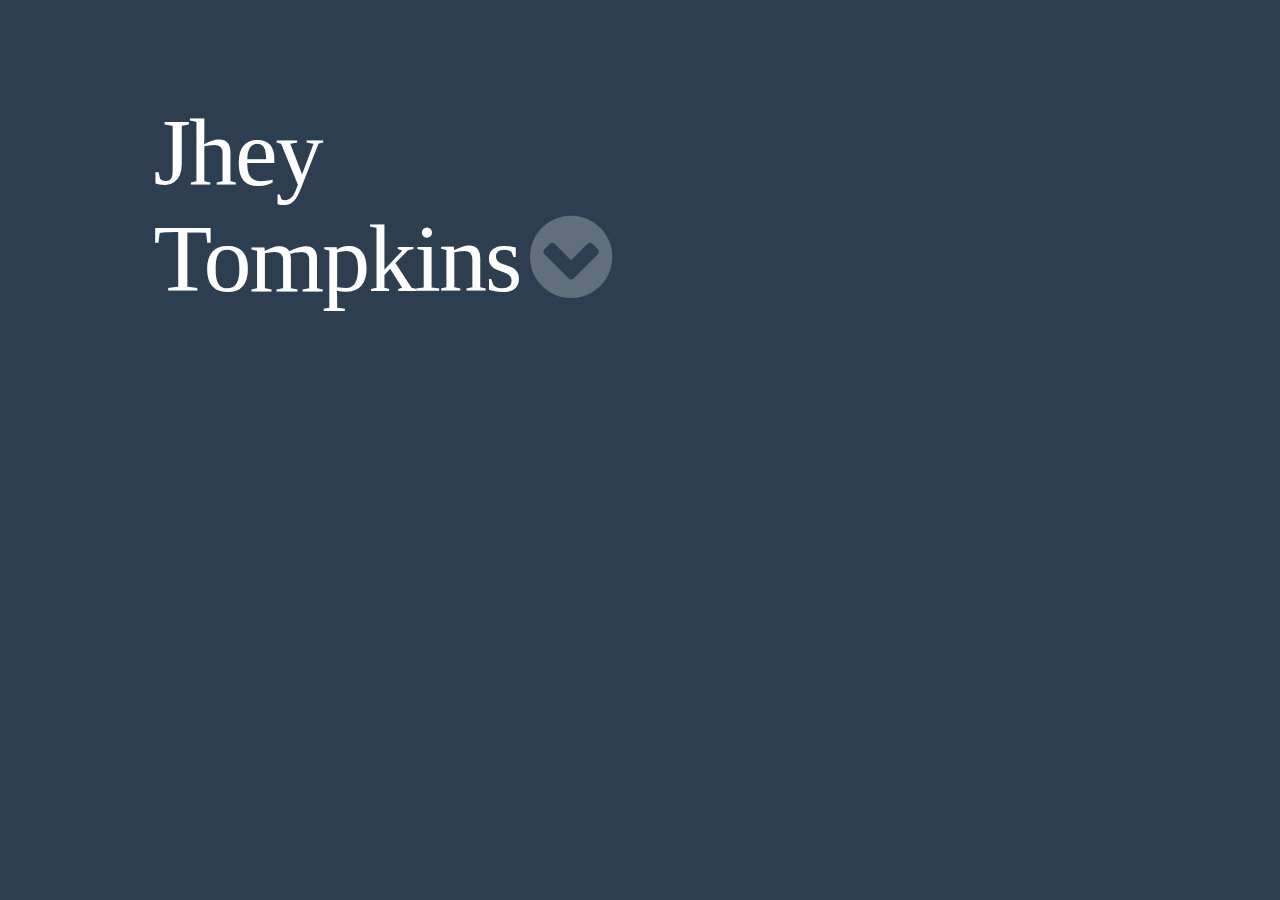
<file: index.html>
<!DOCTYPE html><!--[if lt IE 7]> <html class="no-js ie lt-ie9 lt-ie8 lt-ie7" lang="en"> <![endif]-->
<!--[if IE 7]> <html class="no-js ie lt-ie9 lt-ie10 lt-ie8" lang="en"> <![endif]-->
<!--[if IE 8]> <html class="no-js ie lt-ie9 lt-ie10" lang="en"> <![endif]-->
<!--[if IE 9]> <html class="no-js ie lt-ie10" lang="en"> <![endif]-->
<!--[if gt IE 9]><!--> <html class="no-js" lang="en"> <!--<![endif]-->
<head>
  <meta charset="utf-8">
  <meta http-equiv="X-UA-Compatible" content="IE=edge">
  <title>I'm Jhey Tompkins | jh3y</title>
  <meta rel="author" content="https://plus.google.com/117254872800566192455">
  <meta name="description" content="Polyglot coder, open source advocate and front end developer extraordinaire!">
  <meta name="viewport" content="width=device-width, initial-scale=1.0, user-scalable=0, maximum-scale=1.0">
  <link href="css/vendor.min.css" rel="stylesheet">
  <link href="css/site-source.min.css" rel="stylesheet">
</head>
<body data-octo-nav="true" octo-nav><!--[if IE 8]>
  <div class="header bg--midnight-blue tx--center">
    <h1 class="tx--white">&lt;Jhey Tompkins/&gt;</h1>
    <div class="txt bg--white bd--alizarin">
      <p>
        Owww :(
        It looks like you're trying to view this site from an older browser.
        For a proper experience please <a href="http://browsehappy.com/", target="_blank" class="tx--alizarin">upgrade</a> your browser.
      </p>
      <p>&copy; jh3y 2015</p>
    </div>
  </div><![endif]-->
  <!--[if gt IE 8]><!-->
  <nav octo-nav-navigation octo-nav-panel>
    <div octo-nav-scrollable>
      <ul>
        <li><a octo-nav-link href="#about"><img src="img/me.jpg" class="img-responsive">About</a></li>
        <li><a octo-nav-link href="#skills"><i class="fa fa-code"></i>Skills</a></li>
        <li><a octo-nav-link href="#projects"><i class="fa fa-keyboard-o"></i>Projects</a></li>
        <li><a octo-nav-link href="#thoughts"><i class="fa fa-cloud"></i>Thoughts</a></li>
        <li><a octo-nav-link href="#contact"><i class="fa fa-envelope-o"></i>Contact</a></li>
        <li octo-nav-header>Latest Tweets</li>
        <li><a twitter-timeline href="https://twitter.com/_jh3y" data-widget-id="531777691293212672" data-tweet-limit="3" data-chrome="transparent noborders noheader nofooter" width="230" class="twitter-timeline">Tweets by @_jh3y</a>
          <script>!function(d,s,id){var js,fjs=d.getElementsByTagName(s)[0],p=/^http:/.test(d.location)?'http':'https';if(!d.getElementById(id)){js=d.createElement(s);js.id=id;js.src=p+"://platform.twitter.com/widgets.js";fjs.parentNode.insertBefore(js,fjs);}}(document,"script","twitter-wjs");</script>
        </li>
        <li octo-nav-header>Github</li>
        <li data-github-badge>
          <iframe src="http://githubbadge.appspot.com/jh3y" frameBorder="0"></iframe>
        </li>
        <li octo-nav-header>Extras</li>
        <li><a octo-nav-link href="http://github.com/jh3y" target="_blank"><i class="fa fa-github"></i>Follow me</a></li>
        <li><a octo-nav-link href="http://medium.com/@_jh3y" target="_blank"><i class="fa fa-medium"></i>Blog</a></li>
      </ul>
    </div>
  </nav>
  <div id="hidden-menu" octo-nav-hidden-menu class="bg--white no--selection"><i octo-nav-control class="fa fa-bars"></i><img src="img/me.jpg" class="img-reponsive img-circle"></div>
  <div octo-nav-page-content octo-nav-panel class="page-content">
    <div octo-nav-scrollable>
      <div class="stars bg--midnight-blue">
        <canvas id="app"></canvas>
      </div>
      <div class="content-wrapper">
        <header>
          <h1 class="tx--white">Jhey<br>Tompkins<a octo-nav-link href="#menu" class="no--selection"><i class="fa fa-chevron-circle-down tx--white"></i></a></h1>
        </header>
        <div class="bg--white">
          <div class="nav-container bg--white">
            <div id="menu" class="no--selection"><i octo-nav-control class="fa fa-bars"></i><img src="img/me.jpg" class="img-reponsive img-circle"></div>
          </div>
          <section id="about" class="bg--white">
            <div class="container">
              <div class="row">
                <div class="col-md-7 col-md-offset-1">
                  <h4>I'm Jhey Tompkins</h4>
                  <ul class="quotes">
                    <li>
                      <h3><span class="bg--alizarin tx--white">Front end</span> developer,</h3>
                    </li>
                    <li>
                      <h3><span class="bg--amethyst tx--white">polyglot</span> coder,</h3>
                    </li>
                    <li>
                      <h3><span class="bg--emerald tx--white">open source</span> advocate,</h3>
                    </li>
                    <li>
                      <h3>all about things <span class="bg--pomegranate tx--white">HTML</span>, <span class="bg--wet-asphalt tx--white">CSS</span> &amp; <span class="bg--pumpkin tx--white">JavaScript</span>,</h3>
                    </li>
                    <li>
                      <h3>likes <span class="bg--peter-river tx--white">wolverines</span>.</h3>
                    </li>
                  </ul>
                </div>
                <div class="col-md-3">
                  <p class="columned text-justify">Referred to by some as a polyglot, I have a passion for all things front end and web. I've been fortunate enough to work on projects with and for great names such as Barclaycard, O2, Bank of America Merrill Lynch, M&C Saatchi and Vauxhall Motors. Please do not hesitate to contact me if you have a project you would like to talk about, an opportunity to discuss or just want to chat about something.</p>
                </div>
              </div>
            </div>
          </section>
          <section id="skills" class="bg--amethyst">
            <div class="container">
              <div class="row">
                <div class="col-md-7 col-md-offset-4">
                  <ul class="skills text-right">
                    <h4 class="bg--alizarin tx--white">HTML5</h4>
                    <h4 class="bg--wisteria tx--white">CSS3</h4>
                    <h4 class="bg--emerald tx--white">JavaScript</h4>
                    <h4 class="bg--sunflower tx--white">CoffeeScript</h4>
                    <h4 class="bg--alizarin tx--white">Jade</h4>
                    <h4 class="bg--peter-river tx--white">Sass</h4>
                    <h4 class="bg--wisteria tx--white">Stylus</h4>
                    <h4 class="bg--green-sea tx--white">Less</h4>
                    <h4 class="bg--belize-hole tx--white">Node</h4>
                    <h4 class="bg--pomegranate tx--white">Angular</h4>
                    <h4 class="bg--turquoise tx--white">Backbone</h4>
                    <h4 class="bg--carrot tx--white">Grunt</h4>
                    <h4 class="bg--pomegranate tx--white">Gulp</h4>
                    <h4 class="bg--wisteria tx--white">Canvas</h4>
                  </ul>
                </div>
              </div>
            </div>
          </section>
          <section id="projects">
            <div class="container">
              <div class="row">
                <div class="col-md-7 col-md-offset-1">
                  <ul class="projects">
                    <div title="tyto" class="project">
                      <h4><a href="https://jh3y.github.io/tyto" target="_blank" class="bg--alizarin tx--white">tyto</a><br></h4><a href="https://jh3y.github.io/tyto" target="_blank">manage and organise things</a>
                    </div>
                    <div title="whirl" class="project">
                      <h4><a href="https://jh3y.github.io/whirl" target="_blank" class="bg--nephritis tx--white">whirl</a><br></h4><a href="https://jh3y.github.io/whirl" target="_blank">pure CSS loading animations with minimal effort!</a>
                    </div>
                    <div title="shooting-stars" class="project">
                      <h4><a href="https://github.com/jh3y/shooting-stars" target="_blank" class="bg--sunflower tx--white">shooting-stars</a><br></h4><a href="https://github.com/jh3y/shooting-stars" target="_blank">HTML5 Canvas particle system written with vanilla JavaScript</a>
                    </div>
                    <div title="progre(c)ss" class="project">
                      <h4><a href="https://jh3y.github.io/progre-c-ss" target="_blank" class="bg--wisteria tx--white">progre(c)ss</a><br></h4><a href="https://jh3y.github.io/progre-c-ss" target="_blank">pure CSS progress bars with minimal effort!</a>
                    </div>
                    <div title="kody" class="project">
                      <h4><a href="https://github.com/jh3y/kody" target="_blank" class="bg--belize-hole tx--white">kody</a><br></h4><a href="https://github.com/jh3y/kody" target="_blank">a .files manager written in node, making system migration a breeze!</a>
                    </div>
                    <div title="gulp-template-store" class="project">
                      <h4><a href="https://github.com/jh3y/gulp-template-store" target="_blank" class="bg--pomegranate tx--white">gulp-template-store</a><br></h4><a href="https://github.com/jh3y/gulp-template-store" target="_blank">a gulp plugin for creating a lodash template cache file</a>
                    </div>
                  </ul>
                </div>
                <div class="col-md-3">
                  <p><a href="https://github.com/jh3y" target="_blank" class="more">See more on Github<i class="fa fa-github"></i></a></p>
                </div>
              </div>
            </div>
          </section>
          <section id="thoughts" class="bg--peter-river">
            <div class="container">
              <div class="row">
                <div class="col-md-10 col-md-offset-1">
                  <div class="thought-wrapper">
                    <div class="before"></div>
                    <div class="after"></div>
                    <div class="thought bg--clouds bd--silver">
                      <h4><a href="http://medium.com/@_jh3y" target="_blank" class="tx--silver hv--peter-river">Check out my blog</a></h4>
                    </div>
                  </div><i id="kick" class="fa fa-info-circle tx--white"></i>
                  <script>
                    var btn = document.getElementById('kick'),
                      cloudPiecesOne = document.querySelectorAll('.after')[0],
                      cloudPiecesTwo = document.querySelectorAll('.before')[0],
                      cloudPiecesThree = document.querySelectorAll('.thought')[0];
                    btn.addEventListener('mouseover', function() {
                      this.style.opacity = 0;
                      cloudPiecesOne.style.display = 'block';
                      cloudPiecesOne.className += ' first';
                      cloudPiecesTwo.style.display = 'block';
                      cloudPiecesTwo.className += ' second';
                      cloudPiecesThree.style.display = 'block';
                      cloudPiecesThree.className += ' third';
                    });
                  </script>
                </div>
              </div>
            </div>
          </section>
          <section id="contact">
            <div class="skin">
              <div class="contact-info text-center">
                <h3>Let's talk!</h3>
                <h4 class="social-icons"><a href="mailto:jh3yyy@gmail.com?subject=Hey"><i class="fa fa-envelope-o"></i></a><a href="https://github.com/jh3y" target="_blank"><i class="fa fa-github"></i></a><a href="https://twitter.com/_jh3y" target="_blank"><i class="fa fa-twitter"></i></a><a href="skype:jheytompkins?add"><i class="fa fa-skype"></i></a><a href="https://plus.google.com/117254872800566192455?rel=author" target="_blank"><i class="fa fa-google-plus"></i></a></h4>
              </div>
            </div>
          </section>
          <footer class="bg--white text-center"><span>&lt; made real by me &copy; jh3y 2015 /&gt;</span></footer>
        </div>
      </div>
    </div>
  </div>
  <script src="js/vendor.js"></script>
  <script src="js/site-source.js"></script><!--<![endif]-->
</body>
</file>
<file: css/site-source.min.css>
body,h2,h3,h4,h5,h6{font-weight:300}.stars,header{overflow:hidden}.stars,header h1 i{transition-duration:250ms}.thought,.tx--center{text-align:center}#about .quotes{padding:100px 0 0 30px;margin:0;list-style:none}#contact{background:url(../img/atthebeach.jpg) center center;background-size:cover;height:600px;position:relative}#contact>.skin{position:absolute;top:0;right:0;bottom:0;left:0;background-color:rgba(0,0,0,.65)}#contact>.skin>.contact-info{width:300px;position:absolute;top:50%;left:50%;margin-top:-3.125rem;margin-left:-150px}#contact>.skin>.contact-info>h3{margin:0 0 1.25rem;color:#fff;line-height:1}h1,h2,h3,h4,h5,h6{letter-spacing:-.125rem;margin:0}#contact>.skin>.contact-info>.social-icons{line-height:1}#contact>.skin>.contact-info>.social-icons a{display:inline-block;float:left;width:20%}#contact>.skin>.contact-info>.social-icons a:hover{-webkit-transform:translate(0,-10px);-ms-transform:translate(0,-10px);transform:translate(0,-10px)}#contact>.skin>.contact-info>.social-icons a>i{color:#fff}.hv--turquoise:hover,.tx--turquoise{color:#1abc9c}.bg--turquoise{background-color:#1abc9c}.projects a.bg--turquoise:hover,.projects h4.bg--turquoise:hover,.skills a.bg--turquoise:hover,.skills h4.bg--turquoise:hover{color:#1abc9c;background-color:#fff}.bd--turquoise{border:4px solid #1abc9c}.hv--green-sea:hover,.tx--green-sea{color:#16a085}.bg--green-sea{background-color:#16a085}.projects a.bg--green-sea:hover,.projects h4.bg--green-sea:hover,.skills a.bg--green-sea:hover,.skills h4.bg--green-sea:hover{color:#16a085;background-color:#fff}.bd--green-sea{border:4px solid #16a085}.hv--emerald:hover,.tx--emerald{color:#2ecc71}.bg--emerald{background-color:#2ecc71}.projects a.bg--emerald:hover,.projects h4.bg--emerald:hover,.skills a.bg--emerald:hover,.skills h4.bg--emerald:hover{color:#2ecc71;background-color:#fff}.bd--emerald{border:4px solid #2ecc71}.hv--nephritis:hover,.tx--nephritis{color:#27ae60}.bg--nephritis{background-color:#27ae60}.projects a.bg--nephritis:hover,.projects h4.bg--nephritis:hover,.skills a.bg--nephritis:hover,.skills h4.bg--nephritis:hover{color:#27ae60;background-color:#fff}.bd--nephritis{border:4px solid #27ae60}.hv--peter-river:hover,.tx--peter-river{color:#3498db}.bg--peter-river{background-color:#3498db}.projects a.bg--peter-river:hover,.projects h4.bg--peter-river:hover,.skills a.bg--peter-river:hover,.skills h4.bg--peter-river:hover{color:#3498db;background-color:#fff}.bd--peter-river{border:4px solid #3498db}.hv--belize-hole:hover,.tx--belize-hole{color:#2980b9}.bg--belize-hole{background-color:#2980b9}.projects a.bg--belize-hole:hover,.projects h4.bg--belize-hole:hover,.skills a.bg--belize-hole:hover,.skills h4.bg--belize-hole:hover{color:#2980b9;background-color:#fff}.bd--belize-hole{border:4px solid #2980b9}.hv--amethyst:hover,.tx--amethyst{color:#9b59b6}.bg--amethyst{background-color:#9b59b6}.projects a.bg--amethyst:hover,.projects h4.bg--amethyst:hover,.skills a.bg--amethyst:hover,.skills h4.bg--amethyst:hover{color:#9b59b6;background-color:#fff}.bd--amethyst{border:4px solid #9b59b6}.hv--wisteria:hover,.tx--wisteria{color:#8e44ad}.bg--wisteria{background-color:#8e44ad}.projects a.bg--wisteria:hover,.projects h4.bg--wisteria:hover,.skills a.bg--wisteria:hover,.skills h4.bg--wisteria:hover{color:#8e44ad;background-color:#fff}.bd--wisteria{border:4px solid #8e44ad}.hv--wet-asphalt:hover,.tx--wet-asphalt{color:#34495e}.bg--wet-asphalt{background-color:#34495e}.projects a.bg--wet-asphalt:hover,.projects h4.bg--wet-asphalt:hover,.skills a.bg--wet-asphalt:hover,.skills h4.bg--wet-asphalt:hover{color:#34495e;background-color:#fff}.bd--wet-asphalt{border:4px solid #34495e}.hv--midnight-blue:hover,.tx--midnight-blue{color:#2c3e50}.bg--midnight-blue{background-color:#2c3e50}.projects a.bg--midnight-blue:hover,.projects h4.bg--midnight-blue:hover,.skills a.bg--midnight-blue:hover,.skills h4.bg--midnight-blue:hover{color:#2c3e50;background-color:#fff}.bd--midnight-blue{border:4px solid #2c3e50}.hv--sunflower:hover,.tx--sunflower{color:#f1c40f}.bg--sunflower{background-color:#f1c40f}.projects a.bg--sunflower:hover,.projects h4.bg--sunflower:hover,.skills a.bg--sunflower:hover,.skills h4.bg--sunflower:hover{color:#f1c40f;background-color:#fff}.bd--sunflower{border:4px solid #f1c40f}.hv--orange:hover,.tx--orange{color:#f39c12}.bg--orange{background-color:#f39c12}.projects a.bg--orange:hover,.projects h4.bg--orange:hover,.skills a.bg--orange:hover,.skills h4.bg--orange:hover{color:#f39c12;background-color:#fff}.bd--orange{border:4px solid #f39c12}.hv--carrot:hover,.tx--carrot{color:#e67e22}.bg--carrot{background-color:#e67e22}.projects a.bg--carrot:hover,.projects h4.bg--carrot:hover,.skills a.bg--carrot:hover,.skills h4.bg--carrot:hover{color:#e67e22;background-color:#fff}.bd--carrot{border:4px solid #e67e22}.hv--pumpkin:hover,.tx--pumpkin{color:#d35400}.bg--pumpkin{background-color:#d35400}.projects a.bg--pumpkin:hover,.projects h4.bg--pumpkin:hover,.skills a.bg--pumpkin:hover,.skills h4.bg--pumpkin:hover{color:#d35400;background-color:#fff}.bd--pumpkin{border:4px solid #d35400}.hv--alizarin:hover,.tx--alizarin{color:#e74c3c}.bg--alizarin{background-color:#e74c3c}.projects a.bg--alizarin:hover,.projects h4.bg--alizarin:hover,.skills a.bg--alizarin:hover,.skills h4.bg--alizarin:hover{color:#e74c3c;background-color:#fff}.bd--alizarin{border:4px solid #e74c3c}.hv--pomegranate:hover,.tx--pomegranate{color:#c0392b}.bg--pomegranate{background-color:#c0392b}.projects a.bg--pomegranate:hover,.projects h4.bg--pomegranate:hover,.skills a.bg--pomegranate:hover,.skills h4.bg--pomegranate:hover{color:#c0392b;background-color:#fff}.bd--pomegranate{border:4px solid #c0392b}.hv--clouds:hover,.tx--clouds{color:#ecf0f1}.bg--clouds{background-color:#ecf0f1}.projects a.bg--clouds:hover,.projects h4.bg--clouds:hover,.skills a.bg--clouds:hover,.skills h4.bg--clouds:hover{color:#ecf0f1;background-color:#fff}.bd--clouds{border:4px solid #ecf0f1}.hv--silver:hover,.tx--silver{color:#bdc3c7}.bg--silver{background-color:#bdc3c7}.projects a.bg--silver:hover,.projects h4.bg--silver:hover,.skills a.bg--silver:hover,.skills h4.bg--silver:hover{color:#bdc3c7;background-color:#fff}.bd--silver{border:4px solid #bdc3c7}.hv--concrete:hover,.tx--concrete{color:#95a5a6}.bg--concrete{background-color:#95a5a6}.projects a.bg--concrete:hover,.projects h4.bg--concrete:hover,.skills a.bg--concrete:hover,.skills h4.bg--concrete:hover{color:#95a5a6;background-color:#fff}.bd--concrete{border:4px solid #95a5a6}.hv--asbestos:hover,.tx--asbestos{color:#7f8c8d}.bg--asbestos{background-color:#7f8c8d}.projects a.bg--asbestos:hover,.projects h4.bg--asbestos:hover,.skills a.bg--asbestos:hover,.skills h4.bg--asbestos:hover{color:#7f8c8d;background-color:#fff}.bd--asbestos{border:4px solid #7f8c8d}.hv--white:hover,.tx--white,::selection{color:#fff}.bg--white{background-color:#fff}.projects a.bg--white:hover,.projects h4.bg--white:hover,.skills a.bg--white:hover,.skills h4.bg--white:hover{color:#fff;background-color:#fff}.bd--white{border:4px solid #fff}a,body{color:#555}*{box-sizing:border-box;transition:all 250ms ease 0s}.no--selection,.no--selection *{outline:0;-webkit-user-select:none;-moz-user-select:none;-ms-user-select:none;user-select:none}html{font-size:14px;font-size:.875rem}@media (min-width:768px){html{font-size:16px;font-size:1rem}}body{width:100%;overflow-x:hidden;font-smoothing:antialiased;-webkit-font-smoothing:antialiased;font-family:"Helvetica Neue";font-size:16px;font-size:1rem}a:hover{text-decoration:none}p{margin:100px 0 10px}a:active,a:focus{outline:0;border:none}.content-wrapper{position:absolute;top:0;right:0;left:0;bottom:0}::-moz-selection{background:#758c8d;color:#fff;opacity:.5}::selection{background:#758c8d;opacity:.5}section{position:relative;padding:100px 0}h1{font-size:80px;font-size:5rem;font-size:48px;font-size:3rem}@media (min-width:768px){h1{font-size:96px;font-size:6rem}}h2{font-size:64px;font-size:4rem}@media (min-width:768px){h2{font-size:80px;font-size:5rem}}a.more i,h3{font-size:48px}h3{font-size:3rem}@media (min-width:768px){h3{font-size:64px;font-size:4rem}}h4{font-size:32px;font-size:2rem}@media (min-width:768px){h4{font-size:48px;font-size:3rem}}h5{font-size:16px;font-size:1rem}@media (min-width:768px){h5{font-size:32px;font-size:2rem}}h6{font-size:0}@media (min-width:768px){h6{font-size:16px;font-size:1rem}}li[data-twttr-id]{padding:10px}li[data-github-badge] iframe{margin:10px 0;width:100%}footer{padding:30px}.windows .stars{right:18px}.stars{position:fixed;top:0;right:0;bottom:0;left:0}[octo-nav].show-nav .stars{left:250px}header{position:relative;height:1200px}header h1{position:fixed;top:100px;margin-left:12%;transition-duration:0s}header h1 i{opacity:.25;margin-left:10px;min-width:100px}header h1 i:hover{opacity:1;-webkit-transform:translateY(-10px);-ms-transform:translateY(-10px);transform:translateY(-10px)}@media (min-width:1200px){#contact{height:100vh}header{background-size:cover;height:100vh}}.ie header{height:100vh}.lt-ie10 .stars{right:18px}.lt-ie9 .header{position:fixed;top:0;right:0;bottom:0;left:0}.lt-ie9 .header h1{margin:30px}.lt-ie9 .header .txt{width:300px;margin:0 auto}.lt-ie9 .header .txt p{margin:10px}[octo-nav] .nav-container{height:50px;position:relative;padding:0 15px;display:block}[octo-nav] #hidden-menu,[octo-nav] #menu{width:100%;z-index:25;transition:all .25s ease 0s;display:table-cell;vertical-align:middle}[octo-nav] #hidden-menu i,[octo-nav] #menu i{margin:0 5px;cursor:pointer;line-height:50px;font-size:24px;font-size:1.5rem}[octo-nav] #hidden-menu img,[octo-nav] #menu img{vertical-align:top;height:40px;margin:5px}[octo-nav] #hidden-menu{background-color:#fff;display:none;padding:0 15px}[octo-nav] #hidden-menu.fixed{position:fixed;top:0;left:0;right:0;z-index:5;display:block}.skills h4,.skills li,[octo-nav]>[octo-nav-navigation] ul>li>a,a.more{display:inline-block}[octo-nav].show-nav [octo-nav-hidden-menu],[octo-nav].show-nav>[octo-nav-page-content]{margin-left:250px}[octo-nav].show-nav [octo-nav-hidden-menu][octo-nav-page-content],[octo-nav].show-nav>[octo-nav-page-content][octo-nav-page-content]{box-shadow:-10px 0 20px #222}[octo-nav]>[octo-nav-navigation]{width:250px;background-color:#424242;color:#a8a8a8}[octo-nav]>[octo-nav-navigation] ul{list-style:none;margin:0;padding:10px 0}[octo-nav]>[octo-nav-navigation] ul>li{font-size:18px;font-size:1.125rem}[octo-nav]>[octo-nav-navigation] ul>li>a{max-width:250px;padding:10px;font-size:14px;font-size:.875rem}[octo-nav]>[octo-nav-navigation] ul>li>a img{height:18px;width:18px;border-radius:100%;display:inline-block}[octo-nav]>[octo-nav-navigation] ul>li>a i,[octo-nav]>[octo-nav-navigation] ul>li>a img{margin-right:10px}[octo-nav]>[octo-nav-navigation] ul>li>a[octo-nav-link]{color:#a8a8a8;text-decoration:none}[octo-nav]>[octo-nav-navigation] ul>li>a[octo-nav-link]:hover{color:#f5f5f5}[octo-nav]>[octo-nav-navigation] ul>li[octo-nav-divider],[octo-nav]>[octo-nav-navigation] ul>li[octo-nav-header]{border-top:2px solid #666;color:#666}[octo-nav]>[octo-nav-navigation] ul>li[octo-nav-header]{padding-left:10px;font-size:12px;font-size:.75rem;text-transformuppercase
  margin:20px 50px 0 8px}[octo-nav] [octo-nav-panel]{position:fixed;top:0;left:0;bottom:0}[octo-nav] [octo-nav-scrollable]{position:relative;overflow:auto;height:100%}[octo-nav]>[octo-nav-page-content]{width:100%;box-shadow:0 0 0 #222;background:#fff;transition-duration:250ms}[octo-nav]>[octo-nav-page-content].show-nav{margin-left:250px}.projects{padding:0}.projects .project{margin-bottom:44px}a.more i{font-size:3rem}a.more:hover{color:#e74c3c}.skills li{float:right}.skills h4{transition-duration:0s}.after,.before,.thought{display:none}.thought-wrapper{height:300px;position:relative}#kick,.thought{position:absolute}.thought-wrapper .after,.thought-wrapper .before{position:absolute;border-radius:100%;border:10px solid #bdc3c7;background:#ecf0f1;z-index:2}.thought-wrapper .before{height:55px;width:55px;top:115px;left:50%;margin-left:-105px;-webkit-animation-duration:2s;animation-duration:2s}@media (min-width:768px){.thought-wrapper .before{top:160px}}.thought-wrapper .after{height:35px;width:35px;left:50%;margin-left:-135px;top:155px;-webkit-animation-duration:1s;animation-duration:1s}#kick{bottom:50px;left:10%;font-size:48px;font-size:3rem}.thought{left:50%;margin-left:-150px;border-radius:100%;border-width:10px;padding:38px;width:300px;height:150px;-webkit-animation-duration:3s;animation-duration:3s}.thought h4{font-size:36px;font-size:2.25rem}@media (min-width:768px){.thought-wrapper .after{top:205px}.thought{height:200px;padding:50px}}.thought:hover{-webkit-transform:scale(1.1);-ms-transform:scale(1.1);transform:scale(1.1)}.first{-webkit-animation-name:first;animation-name:first}.second{-webkit-animation-name:second;animation-name:second}.third{-webkit-animation-name:third;animation-name:third}@-webkit-keyframes first{from{opacity:0}to{opacity:1}}@keyframes first{from{opacity:0}to{opacity:1}}@-webkit-keyframes second{0%,50%{opacity:0}100%{opacity:1}}@keyframes second{0%,50%{opacity:0}100%{opacity:1}}@-webkit-keyframes third{0%,66%{opacity:0}100%{opacity:1}}@keyframes third{0%,66%{opacity:0}100%{opacity:1}}
</file>
